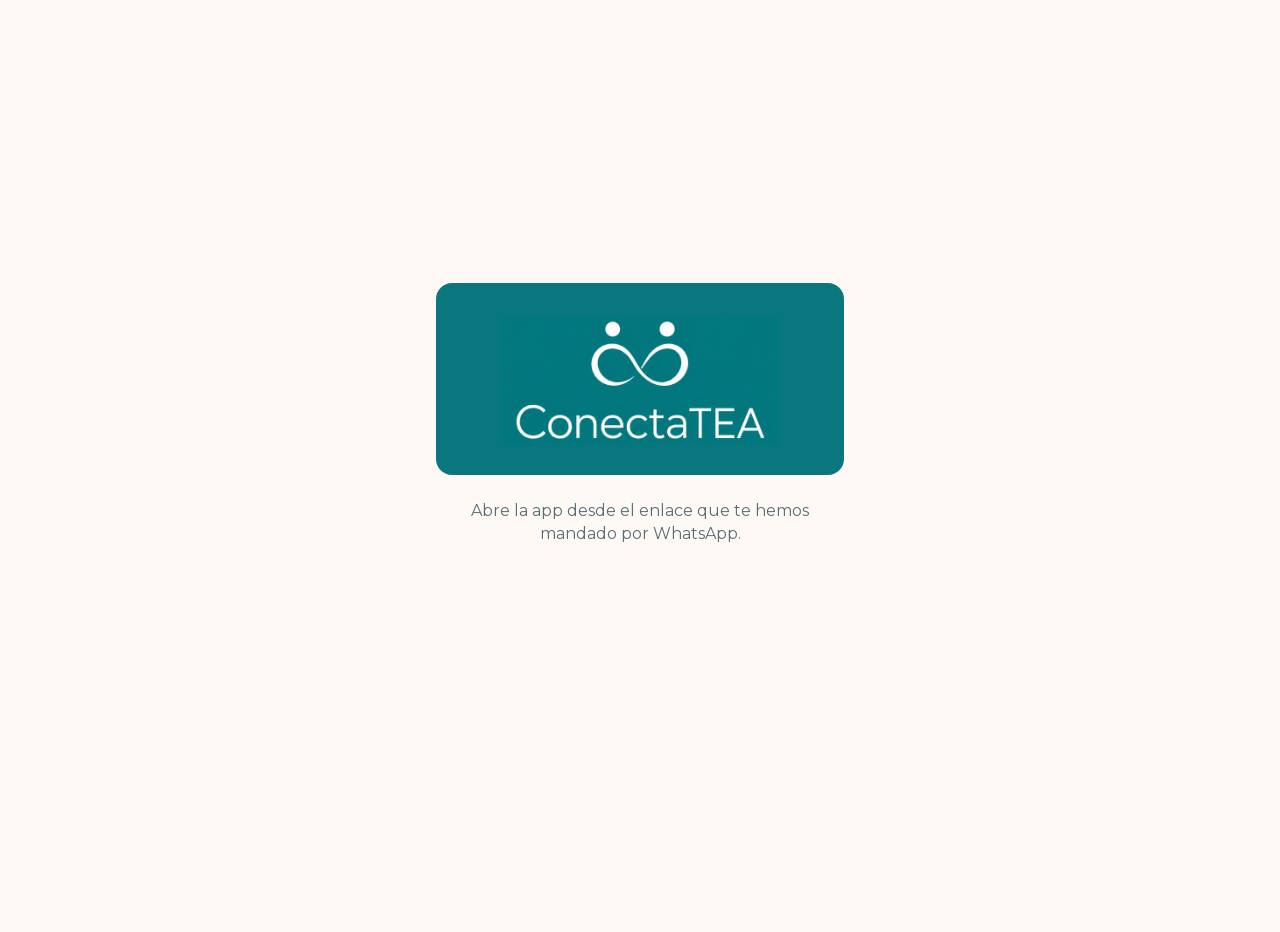
<file: index.html>
<!doctype html>
<html lang="es">
<head>
<meta charset="utf-8">
<meta name="viewport" content="width=device-width, initial-scale=1, viewport-fit=cover">
<title>ConectaTEA</title>
<meta http-equiv="Content-Security-Policy" content="default-src 'self'; script-src 'self' 'unsafe-inline'; style-src 'self' 'unsafe-inline'; font-src 'self'; img-src 'self' data: blob:; connect-src https://script.google.com https://script.googleusercontent.com; worker-src 'self'; manifest-src 'self'; frame-src 'none'; object-src 'none'; base-uri 'none'; form-action 'none'">
<meta name="robots" content="noindex, nofollow">
<meta name="referrer" content="no-referrer">
<meta name="theme-color" content="#0A777E">
<meta name="apple-mobile-web-app-capable" content="yes">
<meta name="mobile-web-app-capable" content="yes">
<meta name="apple-mobile-web-app-title" content="ConectaTEA">
<meta name="apple-mobile-web-app-status-bar-style" content="default">
<link rel="apple-touch-icon" href="logo-180.png">
<link rel="icon" href="logo-192.png">
<script>
  // El manifiesto solo para Android: en iPhone hace que el icono abra sin el enlace personal.
  // Sin él, el iPhone guarda la dirección exacta (con el enlace de la madre) al añadir a inicio.
  (function(){
    var ios = /iphone|ipad|ipod/i.test(navigator.userAgent) || (navigator.platform === 'MacIntel' && navigator.maxTouchPoints > 1);
    if (!ios){ var l = document.createElement('link'); l.rel = 'manifest'; l.href = 'manifest.webmanifest'; document.head.appendChild(l); }
  })();
</script>
<link rel="stylesheet" href="fuentes/montserrat.css">
<style>
:root{
  --fondo:#FFF9F6; --superficie:#FFFFFF; --borde:#D5E7E7;
  --texto:#14313A; --apoyo:#47626A; --tenue:#586E75;
  --marca:#0A777E; --petroleo:#0A777E; --verde:#0A777E; --menta:#D6F3F1; --menta-suave:#E7F3F2; --coral:#F28C6B; --coral-suave:#FDEAE2;
  --turq-pastel:#D3EAE8; --turq-pastel-txt:#285C5E; --teja-pastel:#FCE1D6; --teja-txt:#8A452F;
  --font:"Montserrat",system-ui,-apple-system,"Segoe UI",sans-serif; color-scheme:light;
}
@media (prefers-color-scheme: dark){:root{
  --fondo:#0B1718; --superficie:#122426; --borde:#21403F;
  --texto:#E6F2F2; --apoyo:#AFC6C6; --tenue:#8DA7A8;
  --marca:#0A777E; --petroleo:#0A6A70; --verde:#5CC8C4; --menta:#D6F3F1; --menta-suave:#123334; --coral:#F5A083; --coral-suave:#3A2620;
  --turq-pastel:#16393A; --turq-pastel-txt:#9FDCD7; --teja-pastel:#3D2A23; --teja-txt:#F5B9A3; color-scheme:dark}}
*{box-sizing:border-box}
html,body{margin:0;min-height:100%}
body{background:var(--fondo);color:var(--texto);font-family:var(--font);font-size:15px;line-height:1.45}
.app{max-width:440px;margin:0 auto;padding:env(safe-area-inset-top,0px) 16px 104px}
h1,h2,h3,h4{margin:0}
button,input,textarea{font-family:inherit;font-size:16px}
button{cursor:pointer}
:focus-visible{outline:3px solid var(--verde);outline-offset:2px}
[hidden]{display:none!important}

.login{min-height:92vh;display:flex;flex-direction:column;justify-content:center;gap:24px;padding-block:24px}
.hero{background:var(--marca);color:#fff;border-radius:16px;padding:34px 24px 30px;text-align:center}
.hero img{display:block;width:78%;max-width:300px;height:auto;margin:0 auto}
.hero h1{position:relative;font-size:34px;font-weight:800;line-height:1.05;letter-spacing:-.5px}
.hero h1 span{display:block;color:var(--menta)}
.hero h1 em{font-style:normal;color:var(--coral)}
.hero p{margin:18px auto 0;color:rgba(255,255,255,.9);font-size:16px;font-weight:500;max-width:260px}
.codigo{width:100%;text-align:center;font-size:28px;font-weight:700;letter-spacing:12px;padding:14px;border:1.5px solid var(--borde);border-radius:12px;background:var(--superficie);color:var(--texto)}
.error{color:#B4532F;font-weight:600;font-size:14px;text-align:center;margin:0}
.pie{font-size:13px;color:var(--tenue);text-align:center;margin:0}

.btn{display:flex;align-items:center;justify-content:center;gap:10px;width:100%;min-height:54px;border:0;border-radius:12px;font-weight:700;font-size:16px}
.btn-prim{background:var(--petroleo);color:#fff}
.btn-sec{background:transparent;color:var(--verde);border:1.5px solid var(--verde)}
.btn[disabled]{opacity:.6}

.cab{display:flex;align-items:center;justify-content:space-between;gap:12px;padding-block:18px 8px}
.cab small{display:block;color:var(--tenue);font-weight:600;font-size:13px}
.cab h2{font-size:22px;font-weight:700;letter-spacing:-.2px}
.avatar{width:42px;height:42px;border-radius:50%;background:var(--marca);color:#fff;display:grid;place-items:center;font-weight:800;flex:none}
.pila{display:flex;flex-direction:column;gap:12px}
.tarjeta{background:var(--superficie);border:1px solid var(--borde);border-radius:14px;padding:16px;box-shadow:0 1px 2px rgba(10,119,126,.06)}
.etq{font-size:11px;font-weight:700;letter-spacing:1px;text-transform:uppercase;color:var(--verde)}
.semana{margin:8px 0 14px}
.semana span{display:inline-block;background:var(--marca);color:#fff;font-weight:700;font-size:15px;padding:8px 14px;border-radius:999px}
.nota-laura{background:var(--menta-suave);border-radius:12px;padding:12px 14px;margin-bottom:14px}
.etq-laura{color:var(--petroleo)}
@media (prefers-color-scheme: dark){.etq-laura{color:var(--menta)}}
.nota-laura p{margin:4px 0 0;font-size:14px;white-space:pre-line}
.tareas{margin:0;padding:0;list-style:none;display:flex;flex-direction:column;gap:10px}
.tareas li{position:relative;padding-left:22px;font-weight:500}
.tareas li::before{content:"";position:absolute;left:0;top:7px;width:10px;height:10px;border-radius:50%;background:var(--coral)}
.vacio{color:var(--tenue);font-size:14px;margin:0}
.seccion-tit{font-size:13px;font-weight:700;color:var(--apoyo);text-transform:uppercase;letter-spacing:.8px;margin:22px 0 8px}
.fila{display:flex;align-items:center;gap:12px}
.fila .txt{flex:1;min-width:0}
.fila h4{font-size:15px;font-weight:700;overflow-wrap:anywhere}
.fila p{margin:2px 0 0;font-size:13px;color:var(--tenue)}
.ico{width:44px;height:44px;border-radius:12px;display:grid;place-items:center;font-weight:800;font-size:11px;flex:none;background:var(--menta-suave);color:var(--verde);text-align:center;line-height:1.1}
.ico.c{background:var(--coral-suave);color:#B4532F}
.mini{font-size:13px;font-weight:700;color:var(--verde);background:none;border:1.5px solid var(--borde);border-radius:999px;padding:7px 14px}
.enlace{background:none;border:0;padding:0;margin-top:10px;font-size:13px;font-weight:700;color:var(--verde);text-decoration:underline}
.nuevo{display:inline-block;margin-left:6px;font-size:10px;font-weight:800;letter-spacing:.6px;text-transform:uppercase;background:var(--coral);color:#0F172A;padding:2px 6px;border-radius:3px;vertical-align:middle}
.linea{margin:10px 0 0;font-size:14px;color:var(--apoyo);border-top:1px solid var(--borde);padding-top:10px}
.linea strong{color:var(--verde)}
.dos{display:flex;gap:8px;margin-top:12px}
.dos .mini{flex:1;padding:10px}
.pide{margin-top:12px;display:flex;flex-direction:column;gap:8px}
.seg{display:grid;grid-template-columns:repeat(3,1fr);gap:4px;background:var(--superficie);border:1px solid var(--borde);border-radius:999px;padding:4px;margin:4px 0 14px}
.seg button{border:0;background:transparent;color:var(--apoyo);font-weight:700;font-size:13px;padding:10px 4px;border-radius:999px}
.seg button[aria-selected="true"]{background:var(--marca);color:#fff}
.escuela{background:var(--menta-suave);border-color:var(--menta-suave)}
.tarea-escuela{display:inline-flex;align-items:center;gap:8px;margin-top:8px;text-decoration:none}
.tarea-escuela img{width:22px;height:22px;border-radius:5px}

.tipo{display:grid;grid-template-columns:1fr 1fr;gap:8px}
.tipo input{position:absolute;opacity:0}
.tipo label{display:flex;align-items:center;justify-content:center;min-height:50px;border:1.5px solid var(--borde);border-radius:12px;background:var(--superficie);font-weight:700;cursor:pointer;text-align:center;padding:8px}
.tipo input:checked+label{border-color:var(--verde);background:var(--menta-suave);color:var(--verde)}
.campo{display:flex;flex-direction:column;gap:6px}
.campo>label{font-weight:700}
.ayuda{font-size:13px;color:var(--tenue);margin-top:-4px}
textarea,input[type=date]{width:100%;border:1.5px solid var(--borde);border-radius:12px;background:var(--superficie);color:var(--texto);padding:12px;resize:vertical}
textarea{min-height:84px}
.dictado{font-size:13px;color:var(--apoyo);background:var(--menta-suave);padding:10px 14px;border-radius:12px}
.ok{text-align:center;padding:28px 16px}
.circ{width:64px;height:64px;border-radius:50%;background:var(--verde);color:#fff;display:grid;place-items:center;font-size:30px;font-weight:800;margin:0 auto 14px}
.ok p{color:var(--apoyo)}

.instalar{background:var(--coral-suave);border:0;position:relative}
.instalar h4{font-size:16px;font-weight:800;margin:0 28px 6px 0}
.instalar ol{margin:8px 0 0;padding-left:20px;display:flex;flex-direction:column;gap:8px;font-size:15px}
.instalar svg{width:20px;height:20px;vertical-align:-4px;stroke:var(--verde);fill:none;stroke-width:2}
.instalar .x{position:absolute;top:10px;right:10px;background:none;border:0;font-size:22px;line-height:1;color:var(--apoyo);padding:4px}
.rev .plazo{margin:8px 0 0;font-size:12px;font-weight:700;color:var(--tenue)}
.rev .plazo.urge{color:#B4532F}
.rev img{width:100%;border-radius:6px;margin-top:10px;background:var(--fondo)}
.cita{margin:10px 0 0;font-size:14px;font-style:italic;background:var(--coral-suave);padding:10px 12px;border-radius:4px}
.mini-lbl{display:block;margin:12px 0 6px;font-size:13px;font-weight:700;color:var(--apoyo)}
.rev .btn{margin-top:10px}
.wa{background:#25D366;color:#073B1D}
.visor{position:fixed;inset:0;padding-top:env(safe-area-inset-top,0px);background:var(--fondo);overflow:auto;z-index:10}
.visor .in{max-width:640px;margin:0 auto;padding:12px 16px 40px}
.visor .doc{background:var(--superficie);border:1.5px solid var(--borde);border-radius:6px;padding:18px;overflow-wrap:anywhere}
.visor .doc p{margin:0 0 10px}
.duda p{margin:0;white-space:pre-line}
.duda small{display:block;margin-top:6px;color:var(--tenue);font-size:13px}
.grupal-tit{font-weight:700;font-size:14px;margin:6px 0 0}
.anadir{margin:-4px 0 18px;display:flex;flex-direction:column;gap:8px}
.btn-anadir{align-self:flex-start;background:none;border:0;padding:6px 0;color:var(--verde);font-weight:700;font-size:14px;cursor:pointer}
.visor img{width:100%;border-radius:6px}
.cargando{padding:40px 0;text-align:center;color:var(--tenue)}

nav.tabs{position:fixed;left:0;right:0;bottom:0;background:var(--superficie);border-top:1.5px solid var(--borde);padding-bottom:env(safe-area-inset-bottom,0px)}
nav.tabs .in{max-width:440px;margin:0 auto;display:grid;grid-template-columns:repeat(3,1fr)}
nav.tabs button{background:none;border:0;padding:10px 4px 12px;font-size:12px;font-weight:700;color:var(--tenue);display:flex;flex-direction:column;align-items:center;gap:4px}
nav.tabs button b{display:block;width:26px;height:4px;border-radius:2px}
nav.tabs button[aria-current="page"]{color:var(--verde)}
nav.tabs button[aria-current="page"] b{background:var(--verde)}
nav.tabs svg{width:24px;height:24px;stroke:currentColor;fill:none;stroke-width:2}

/* ── Paleta final: turquesa del logo como principal + turquesa pastel y teja suave intercalados ── */
.semana span{background:var(--turq-pastel);color:var(--turq-pastel-txt)}
.avatar{background:var(--teja-pastel);color:var(--teja-txt)}
.nota-laura{background:var(--coral-suave)}
.ico{background:var(--turq-pastel);color:var(--turq-pastel-txt)}
.ico.c{background:var(--teja-pastel);color:var(--teja-txt)}
.mini{background:var(--turq-pastel);color:var(--turq-pastel-txt);border-color:transparent}
.btn-sec{background:var(--teja-pastel);color:var(--teja-txt);border:0}
.escuela{background:var(--turq-pastel);border-color:transparent}
.escuela .mini{background:var(--superficie)}
.tipo input:checked+label{background:var(--turq-pastel);color:var(--turq-pastel-txt);border-color:var(--marca)}
.dictado{background:var(--teja-pastel);color:var(--teja-txt)}
.seg button[aria-selected="true"]{background:var(--marca);color:#fff}
nav.tabs button[aria-current="page"]{color:var(--marca)}
nav.tabs button[aria-current="page"] b{background:var(--coral)}
.tareas li::before{background:var(--coral)}
.enlace{color:var(--teja-txt)}
.linea strong{color:var(--marca)}
.barra{background:var(--marca);padding:calc(env(safe-area-inset-top,0px) + 12px) max(16px,env(safe-area-inset-right,0px)) 12px max(16px,env(safe-area-inset-left,0px))}
.barra .in{max-width:440px;margin:0 auto;display:flex;justify-content:center;align-items:center}
.barra img{width:84px;height:auto;display:block}
body.con-barra .app{padding-top:0}

/* Marco: la app dentro de un rectángulo con esquinas redondeadas, como la opción 9 */
body.con-barra{background:#EAF0EF}
body.con-barra .barra,body.con-barra .app{width:calc(100% - 20px);max-width:440px;margin-left:auto;margin-right:auto;box-sizing:border-box}
body.con-barra .barra{margin-top:calc(env(safe-area-inset-top,0px) + 10px);padding:14px 16px;border-radius:24px 24px 0 0}
body.con-barra .app{background:var(--fondo);border-radius:0 0 24px 24px;border:1px solid rgba(10,119,126,.10);border-top:0;padding-bottom:18px;margin-bottom:96px;min-height:calc(100vh - 230px)}
@media (prefers-color-scheme: dark){body.con-barra{background:#071012}}
nav.tabs button b{width:64px!important;height:4px;border-radius:3px}
.esc-portada{display:flex;flex-direction:column;gap:14px;text-align:center;align-items:center;padding:22px 18px}
.esc-portada p{margin:0;color:var(--apoyo);line-height:1.5}
.esc-portada .pie{font-size:13px;color:var(--tenue)}
.esc-ico{width:64px;height:64px;border-radius:50%;background:var(--turq-pastel);color:var(--turq-pastel-txt);display:grid;place-items:center}
.esc-ico svg,.tarea-escuela svg{width:30px;height:30px;fill:none;stroke:currentColor;stroke-width:1.8;stroke-linejoin:round}
.tarea-escuela svg{width:18px;height:18px}
nav.tabs .in{grid-template-columns:repeat(4,1fr)!important}
nav.tabs button b{width:52px!important}
.sinred{position:sticky;top:0;z-index:20;background:var(--teja-pastel);color:var(--teja-txt);font-size:13px;font-weight:600;text-align:center;padding:calc(env(safe-area-inset-top,0px) + 8px) 16px 8px}
.pauta select{width:100%;border:1.5px solid var(--borde);border-radius:12px;background:var(--superficie);color:var(--texto);padding:10px;font:inherit;font-size:15px}
.pauta textarea{min-height:90px}
</style>
</head>
<body>
<header class="barra" id="barra" hidden><div class="in"><img src="logo-blanco.png" alt="ConectaTEA" width="84" height="38"></div></header>
<div class="sinred" id="sinred" hidden>Sin conexión: estás viendo lo último que se cargó.</div>
<div class="app">

  <!-- ENTRADA -->
  <section id="v-login" class="login" hidden>
    <div class="hero">
      <img src="logo-completo.png" alt="ConectaTEA" width="640" height="293">
      <p>Tu espacio. Todo lo que necesitas para ayudar a tu hijo.</p>
    </div>
    <form id="f-login" class="pila">
      <label class="pie" for="codigo" style="font-size:15px;color:var(--apoyo)">Escribe tu código de 4 números</label>
      <input id="codigo" class="codigo" inputmode="numeric" pattern="[0-9]*" maxlength="4" autocomplete="one-time-code">
      <p class="error" id="login-error" hidden></p>
      <button class="btn btn-prim" id="b-entrar">Entrar</button>
      <p class="pie">Solo te lo pediremos la primera vez en este móvil.</p>
    </form>
  </section>

  <section id="v-sinenlace" class="login" hidden>
    <div class="hero"><img src="logo-completo.png" alt="ConectaTEA" width="640" height="293"></div>
    <p class="pie" style="font-size:16px">Abre la app desde el enlace que te hemos mandado por WhatsApp.</p>
  </section>

  <div id="v-cargando" class="cargando">Cargando…</div>

  <!-- CONSENTIMIENTO (solo la primera vez) -->
  <section id="v-consentir" hidden>
    <div class="cab"><div><small>Antes de empezar</small><h2>Tus datos, protegidos</h2></div></div>
    <div class="pila">
      <div class="tarjeta">
        <p style="margin:0 0 10px">En tu espacio vas a guardar información sobre el diagnóstico, el desarrollo y el día a día de <b class="c-nino"></b>. La ley la protege de forma especial, por eso necesitamos tu permiso antes de empezar.</p>
        <p style="margin:0">Solo lo ve Laura, se usa únicamente para acompañaros en el programa y se borra al terminar. Puedes pedir que se borre cuando quieras.</p>
        <button class="enlace" type="button" id="b-legal">Leer el texto completo</button>
      </div>
      <form id="f-consentir" class="pila">
        <label class="tarjeta fila" style="cursor:pointer;align-items:flex-start"><input type="checkbox" id="c-salud" style="width:22px;height:22px;flex:none;margin-top:2px;accent-color:var(--marca)">
          <span><b>Acepto</b> que ConectaTEA trate la información sobre el diagnóstico, el desarrollo y el día a día de <span class="c-nino"></span> (lo que la ley llama «datos de salud») para el acompañamiento y el uso de esta app.</span></label>
        <label class="tarjeta fila" style="cursor:pointer;align-items:flex-start"><input type="checkbox" id="c-grab-ind" style="width:22px;height:22px;flex:none;margin-top:2px;accent-color:var(--marca)">
          <span>Autorizo que se graben mis <b>sesiones individuales</b> para poder volver a verlas. <span style="color:var(--tenue)">(Voluntario)</span></span></label>
        <div class="nota-laura" style="margin:0"><div class="etq etq-laura">Sesiones grupales</div>
          <p>Las sesiones grupales <b>se graban siempre</b> y se suben a la Escuela, que solo ven las familias del programa, para que podáis verlas cuando os venga bien. Si prefieres no salir, entra con la cámara apagada: puedes participar igual por el chat.</p></div>
        <p class="error" id="cons-error" hidden></p>
        <button class="btn btn-prim" id="b-aceptar" disabled>Aceptar y entrar</button>
        <p class="pie">Puedes retirar tu permiso cuando quieras escribiendo a laura@familiasconectatea.com.</p>
      </form>
    </div>
  </section>


  <!-- ESCUELA -->
  <section id="v-escuela" hidden>
    <div class="cab"><div><small>Tu formación</small><h2>Escuela ConectaTEA</h2></div></div>
    <div class="pila">
      <div class="tarjeta esc-portada">
        <div class="esc-ico"><svg viewBox="0 0 24 24"><path d="M3 5.5C3 4.7 3.7 4 4.5 4H10c1.1 0 2 .9 2 2v13c0-.8-.7-1.5-1.5-1.5h-6c-.8 0-1.5-.7-1.5-1.5z"/><path d="M21 5.5c0-.8-.7-1.5-1.5-1.5H14c-1.1 0-2 .9-2 2v13c0-.8.7-1.5 1.5-1.5h6c.8 0 1.5-.7 1.5-1.5z"/></svg></div>
        <p>Aquí están los vídeos de cada etapa del programa y las sesiones grupales grabadas. Míralos a tu ritmo, cuando tengas un rato.</p>
        <a class="btn btn-prim" id="a-escuela" target="_blank" rel="noopener" style="text-decoration:none">Entrar en la Escuela</a>
        <p class="pie">Se abre en Skool, con tu usuario de siempre.</p>
      </div>
      <div id="esc-semana" hidden>
        <div class="seccion-tit">Esta semana te toca ver</div>
        <div class="pila" id="esc-lista"></div>
      </div>
    </div>
  </section>

  <!-- PANTALLA DE LAURA -->
  <section id="v-laura" hidden>
    <div class="cab"><div><small>Tu pantalla</small><h2>Hola, Laura</h2></div><div class="avatar">L</div></div>
    <div id="pautas-bloque" hidden>
      <div class="seccion-tit" style="margin-top:4px">Pautas de esta semana · <span id="n-pautas">0</span></div>
      <div class="pila" id="pautas"></div>
      <div class="tarjeta" id="aviso-wa" hidden>
        <div class="etq">Ya están todas publicadas</div>
        <p style="margin:8px 0">Avisa a las madres en «Comunicados oficiales» del grupo de Telegram. Saldrá este mensaje:</p>
        <p class="cita" id="aviso-txt" style="white-space:pre-line;font-style:normal">¡Hola, familias! 💛

Ya tenéis en vuestro espacio ConectaTEA lo que os toca esta semana.

Entrad cuando tengáis un rato.</p>
        <p class="error" id="aviso-err" hidden></p>
        <button class="btn btn-prim" type="button" id="b-avisar">Avisar en el grupo de Telegram</button>
      </div>
    </div>
    <div id="dudas-bloque" hidden>
      <div class="seccion-tit">Dudas para la grupal · <span id="n-dudas">0</span></div>
      <div class="pila" id="dudas-laura"></div>
    </div>
    <div class="seccion-tit">Apoyos por revisar · <span id="n-pend">0</span></div>
    <div class="pila" id="pendientes"></div>
    <div class="tarjeta ok" id="todo-hecho" hidden>
      <div class="circ">✓</div><h3>Todo revisado</h3>
      <p>No tienes nada pendiente. Te avisaremos por Telegram cuando llegue algo nuevo.</p>
    </div>
    <button class="btn btn-sec" type="button" id="b-recargar" style="margin-top:16px">Actualizar</button>
  </section>

  <!-- MI SEMANA -->
  <section id="v-inicio" hidden>
    <div class="cab"><div><small id="hola"></small><h2 id="nino-edad"></h2></div></div>
    <div class="tarjeta instalar" id="instalar" hidden style="margin-bottom:12px">
      <button class="x" type="button" id="instalar-x" aria-label="Cerrar">×</button>
      <h4>Ten la app a mano en tu móvil</h4>
      <div id="inst-ios">
        <ol>
          <li>Toca los <b>tres puntitos •••</b> de abajo a la derecha. Si no los ves, toca el botón de compartir <svg viewBox="0 0 24 24"><path d="M12 3v12M7 8l5-5 5 5"/><path d="M5 12v8h14v-8"/></svg>.</li>
          <li>Toca <b>«Compartir»</b> y después <b>«Añadir a pantalla de inicio»</b> (está un poco más abajo).</li>
          <li>Toca <b>«Añadir»</b>. Ya tienes ConectaTEA junto a tus apps: entra siempre desde ahí.</li>
        </ol>
      </div>
      <div id="inst-android" hidden>
        <p style="margin:0 0 10px">Ponla en tu pantalla de inicio y entra con un toque, como cualquier app.</p>
        <button class="btn btn-prim" type="button" id="b-instalar">Añadir a mi móvil</button>
      </div>
      <div id="inst-android-manual" hidden>
        <ol>
          <li>Toca los tres puntitos <b>⋮</b> de arriba a la derecha.</li>
          <li>Toca <b>«Añadir a pantalla de inicio»</b> o <b>«Instalar aplicación»</b>.</li>
          <li>Si no ves esa opción, toca <b>⋮</b> → <b>«Abrir en Chrome»</b> y repite.</li>
        </ol>
      </div>
    </div>
    <div class="pila">
      <div class="tarjeta" id="semana"></div>
      <button class="tarjeta fila" type="button" id="b-dudas" style="text-align:left;width:100%;color:inherit">
        <div class="ico c">?</div><div class="txt"><h4>Mis dudas</h4><p>Apunta lo que quieras preguntarle a Laura</p></div><span>›</span>
      </button>
      <div class="seccion-tit">Próximas citas</div>
      <div class="pila" id="citas"></div>
      <button class="enlace" type="button" id="b-privacidad" style="align-self:center;margin-top:18px;color:var(--tenue)">Privacidad</button>
    </div>
  </section>

  <!-- REGISTRO -->
  <section id="v-registro" hidden>
    <div class="cab"><div><h2>Registro de hoy</h2></div></div>
    <form id="f-reg" class="pila">
      <div class="campo"><label for="r-fecha">Fecha</label><input type="date" id="r-fecha"></div>
      <div class="campo"><label>¿Qué quieres contar?</label>
        <div class="tipo">
          <input type="radio" name="tipo" id="t-dificil" value="dificil" checked><label for="t-dificil">Un momento difícil</label>
          <input type="radio" name="tipo" id="t-avance" value="avance"><label for="t-avance">Un avance</label>
        </div>
      </div>
      <div class="dictado">Si no te apetece escribir, toca el micrófono del teclado y cuéntalo hablando.</div>
      <div id="q-avance" class="pila" hidden>
        <div class="campo"><label for="r-avance">Cuéntanos el avance</label>
          <div class="ayuda">Qué ha hecho y en qué momento. Aunque te parezca pequeño, cuéntalo.</div>
          <textarea id="r-avance" style="min-height:140px"></textarea></div>
      </div>
      <div id="q-dificil" class="pila">
        <div class="campo"><label for="r-antes">¿Qué estaba pasando justo antes?</label>
          <div class="ayuda">Dónde estabais, qué estaba haciendo, qué le habías pedido.</div>
          <textarea id="r-antes"></textarea></div>
        <div class="campo"><label for="r-reaccion">¿Cómo reaccionó?</label><textarea id="r-reaccion"></textarea></div>
        <div class="campo"><label for="r-tu">¿Qué hiciste tú?</label><textarea id="r-tu"></textarea></div>
        <div class="campo"><label for="r-fin">¿Cómo acabó?</label><textarea id="r-fin"></textarea></div>
      </div>
      <p class="error" id="reg-error" hidden></p>
      <button class="btn btn-prim" id="b-guardar">Guardar en mi registro</button>
      <p class="pie">Se añade a tu REGISTRO DIARIO, que Laura lee cada semana.</p>
      <button class="tarjeta fila" type="button" id="b-ver-registro" style="text-align:left;width:100%;color:inherit;margin-top:8px">
        <div class="ico">DOC</div><div class="txt"><h4>Ver todo lo que he escrito</h4><p>Tu registro completo. Si se te olvidó algo, puedes añadirlo.</p></div><span>›</span>
      </button>
    </form>
    <div id="reg-ok" class="tarjeta ok" hidden>
      <div class="circ">✓</div><h3>Guardado</h3>
      <p id="reg-ok-txt">Ya está en tu registro. Lo verá Laura antes de la próxima sesión.</p>
      <button class="btn btn-sec" data-ir="inicio">Volver a Mi semana</button>
    </div>
  </section>

  <!-- MATERIALES -->
  <section id="v-materiales" hidden>
    <div class="cab"><div><h2>Mis materiales</h2></div></div>
    <div class="seg" role="tablist">
      <button role="tab" data-seg="apoyos" aria-selected="true">Apoyos</button>
      <button role="tab" data-seg="informes" aria-selected="false">Informes</button>
      <button role="tab" data-seg="sesiones" aria-selected="false">Sesiones</button>
    </div>
    <div class="pila" data-panel="apoyos">
      <div class="seccion-tit" style="margin-top:0">Lo que te ha preparado Laura</div>
      <div class="pila" id="apoyos-laura"></div>
      <div class="seccion-tit">Los que has hecho tú</div>
      <label class="btn btn-sec" for="f-subir" id="l-subir">+ Subir un apoyo mío</label>
      <input type="file" id="f-subir" accept="image/*,application/pdf" hidden>
      <div class="pila" id="apoyos-suyos"></div>
    </div>
    <div class="pila" data-panel="sesiones" hidden><div class="pila" id="sesiones"></div>
      <p class="pie" style="text-align:left">Las grupales están en la pestaña Escuela.</p></div>
    <div class="pila" data-panel="informes" hidden id="informes"></div>
  </section>
</div>

<div class="visor" id="visor" hidden><div class="in">
  <button class="mini" id="b-cerrar" style="margin:6px 0 12px">‹ Volver</button>
  <h3 id="visor-tit" style="margin-bottom:12px"></h3>
  <div id="visor-cont"></div>
</div></div>

<nav class="tabs" id="tabs" hidden><div class="in">
  <button data-ir="inicio" aria-current="page"><svg viewBox="0 0 24 24"><path d="M3 11l9-7 9 7v9a1 1 0 0 1-1 1h-5v-6h-6v6H4a1 1 0 0 1-1-1z"/></svg>Mi semana<b></b></button>
  <button data-ir="registro"><svg viewBox="0 0 24 24"><path d="M4 20h4L19 9l-4-4L4 16z"/><path d="M13 7l4 4"/></svg>Registro<b></b></button>
  <button data-ir="materiales"><svg viewBox="0 0 24 24"><path d="M3 6h7l2 2h9v11a1 1 0 0 1-1 1H4a1 1 0 0 1-1-1z"/></svg>Materiales<b></b></button>
  <button data-ir="escuela"><svg viewBox="0 0 24 24"><path d="M3 5.5C3 4.7 3.7 4 4.5 4H10c1.1 0 2 .9 2 2v13c0-.8-.7-1.5-1.5-1.5h-6c-.8 0-1.5-.7-1.5-1.5z"/><path d="M21 5.5c0-.8-.7-1.5-1.5-1.5H14c-1.1 0-2 .9-2 2v13c0-.8.7-1.5 1.5-1.5h6c.8 0 1.5-.7 1.5-1.5z"/></svg>Escuela<b></b></button>
</div></nav>

<script>
const API = 'https://script.google.com/macros/s/AKfycbxgjPOSA7_SrD5orRMiR9kKFPjZATme8ic68UuaJM4d3EY39WGGQCBOqB9ZjkDcayoXmg/exec';
const PARAMS = new URLSearchParams(location.search);
// Se recuerda el enlace personal (y si es la pantalla de Laura o la de una madre) para que,
// al abrir desde el icono de la pantalla de inicio, entre directamente.
function guardado(k, v){ try{ if (v !== undefined) localStorage.setItem(k, v); return localStorage.getItem(k) || ''; }catch(e){ return v || ''; } }
const pF = (PARAMS.get('f') || '').replace(/[^\w-]/g, ''), pL = (PARAMS.get('laura') || '').replace(/[^\w-]/g, '');
if (pL){ guardado('ctea_laura_clave', pL); guardado('ctea_modo', 'laura'); }
if (pF){ guardado('ctea_token', pF); guardado('ctea_modo', 'madre'); }
const MODO = pL ? 'laura' : pF ? 'madre' : guardado('ctea_modo');
const LAURA = MODO === 'laura' ? (pL || guardado('ctea_laura_clave')) : '';
const TOKEN = MODO === 'madre' ? (pF || guardado('ctea_token')) : '';
const CLAVE = LAURA ? 'ctea_laura' : 'ctea_' + TOKEN;
let LLAVE = null, DATOS = null;
const $ = (id) => document.getElementById(id);

function guardarLlave(v){ try{ v ? localStorage.setItem(CLAVE, v) : localStorage.removeItem(CLAVE); }catch(e){} }
function leerLlave(){ try{ return localStorage.getItem(CLAVE); }catch(e){ return null; } }

// Las lecturas se reintentan solas si Google tarda o falla un momento (las escrituras no, para no duplicar).
const LECTURAS = ['cargar','verRegistro','abrir','entrar','entrarLaura','pendientes','borradores','dudasLaura'];
const espera = (ms) => new Promise(r => setTimeout(r, ms));
async function srv(fn, ...args){
  const intentos = LECTURAS.includes(fn) ? 3 : 1;
  for (let i = 0; i < intentos; i++){
    if (i) await espera(900 * i);
    let res, d;
    try {
      res = await fetch(API, { method: 'POST', headers: { 'Content-Type': 'text/plain;charset=utf-8' }, body: JSON.stringify({ fn, args }) });
      d = await res.json();
    } catch(e){
      if (i < intentos - 1 && navigator.onLine) continue;
      // Solo es «sin conexión» si el móvil de verdad no tiene red; si no, es que Google ha tardado.
      throw new Error(navigator.onLine ? 'LENTO' : 'SIN_RED');
    }
    if (d.error) throw new Error(d.error);
    return d.r;
  }
}
const sinRed = (e) => String(e && e.message || e).indexOf('SIN_RED') >= 0 || !navigator.onLine;
function local(k, v){ try{ if (v === undefined) return JSON.parse(localStorage.getItem(k) || 'null'); localStorage.setItem(k, JSON.stringify(v)); }catch(e){ return null; } }
function avisoRed(on){ $('sinred').hidden = !on; }
window.addEventListener('online', () => { avisoRed(false); enviarPendientes(); });
window.addEventListener('offline', () => avisoRed(true));

// Lo escrito sin conexión espera aquí y se envía al volver la cobertura.
const COLA = () => 'ctea_cola_' + TOKEN;
function encolar(fn, args){ const c = local(COLA()) || []; c.push({ fn, args }); local(COLA(), c); }
let enviando = false;
async function enviarPendientes(){
  if (enviando || !TOKEN || !LLAVE) return;
  const c = local(COLA()) || []; if (!c.length) return;
  enviando = true;
  while (c.length){
    try { await srv(c[0].fn, TOKEN, LLAVE, ...c[0].args); c.shift(); local(COLA(), c); }
    catch(e){ if (String(e && e.message).indexOf('CERRADO') >= 0){ c.shift(); local(COLA(), c); continue; } break; }
  }
  enviando = false;
}
function sinAcceso(e){
  if (String(e && e.message || e).indexOf('SIN_ACCESO') >= 0){ guardarLlave(null); mostrar('login'); return true; }
  return false;
}
function el(tag, attrs, ...hijos){
  const n = document.createElement(tag);
  Object.entries(attrs || {}).forEach(([k, v]) => k === 'class' ? n.className = v : k.startsWith('on') ? n[k] = v : n.setAttribute(k, v));
  hijos.flat().forEach(h => h != null && n.append(h.nodeType ? h : document.createTextNode(h)));
  return n;
}
const hoyISO = () => { const h = new Date(); return new Date(h.getTime() - h.getTimezoneOffset() * 6e4).toISOString().slice(0, 10); };
const fecha = (ms) =>new Date(ms).toLocaleDateString('es-ES', { day: 'numeric', month: 'long' });

function mostrar(v){
  ['login','sinenlace','consentir','inicio','registro','materiales','escuela','laura'].forEach(n => $('v-' + n).hidden = n !== v);
  $('v-cargando').hidden = true;
  $('tabs').hidden = !['inicio','registro','materiales','escuela'].includes(v);
  const barra = ['consentir','inicio','registro','materiales','escuela','laura'].includes(v);
  $('barra').hidden = !barra; document.body.classList.toggle('con-barra', barra);
  document.querySelectorAll('#tabs button').forEach(b => b.dataset.ir === v ? b.setAttribute('aria-current','page') : b.removeAttribute('aria-current'));
  if (v === 'registro'){ $('f-reg').hidden = false; $('reg-ok').hidden = true; }
  window.scrollTo(0, 0);
}

// ── Entrada ──
$('f-login').onsubmit = async (e) => {
  e.preventDefault();
  const b = $('b-entrar'); b.disabled = true; $('login-error').hidden = true;
  try {
    const r = LAURA ? await srv('entrarLaura', LAURA, $('codigo').value) : await srv('entrar', TOKEN, $('codigo').value);
    if (!r.ok){ $('login-error').textContent = r.msg; $('login-error').hidden = false; }
    else { LLAVE = r.llave; guardarLlave(LLAVE); await (LAURA ? cargarLaura() : cargar()); }
  } catch(err){ $('login-error').textContent = sinRed(err) ? 'Para entrar la primera vez necesitas conexión.' : 'No se ha podido entrar. Prueba otra vez.'; $('login-error').hidden = false; }
  b.disabled = false;
};

async function cargar(){
  const copia = local('ctea_datos_' + TOKEN);
  // Si ya hay datos guardados, se enseñan al momento y se actualizan por detrás.
  const yaVisible = !!copia;
  if (copia){ DATOS = copia; pintar(); pintarInstalar(); mostrar('inicio'); }
  else { $('v-cargando').textContent = 'Cargando…'; $('v-cargando').hidden = false; }
  try {
    const r = await srv('cargar', TOKEN, LLAVE);
    if (r.consentir){ document.querySelectorAll('.c-nino').forEach(n => n.textContent = r.nino); mostrar('consentir'); return; }
    DATOS = r; local('ctea_datos_' + TOKEN, DATOS); avisoRed(false); enviarPendientes();
  }
  catch(e){
    if (sinAcceso(e)) return;
    if (copia){ avisoRed(sinRed(e)); return; }
    $('v-cargando').textContent = sinRed(e) ? 'Sin conexión. Abre la app cuando tengas cobertura.' : 'Está tardando más de la cuenta. Cierra la app y vuelve a abrirla.';
    return;
  }
  pintar(); pintarInstalar();
  if (!yaVisible) mostrar('inicio');
}

// ── Pintar ──
function pintar(){
  const d = DATOS;
  $('hola').textContent = 'Hola, ' + d.madre;
  $('nino-edad').textContent = d.nino + (d.edad ? ', ' + d.edad : '');
  document.querySelectorAll('.nino').forEach(n => n.textContent = d.nino);
  $('a-escuela').href = d.escuela;

  const s = $('semana'); s.replaceChildren(el('div', {class:'etq'}, 'Lo que te toca esta semana'));
  if (d.semana){
    s.append(el('div', {class:'semana'}, el('span', {}, d.semana.rango)));
    if (d.semana.nota) s.append(el('div', {class:'nota-laura'}, el('div', {class:'etq etq-laura'}, d.semana.etiqueta || 'Laura ha leído tu registro'), el('p', {}, d.semana.nota)));
    if (d.semana.tareas.length) s.append(el('ul', {class:'tareas'}, d.semana.tareas.map(tarea)));
  } else s.append(el('p', {class:'vacio', style:'margin-top:8px'}, 'Después de tu próxima sesión, Laura te dejará aquí lo que toca trabajar esta semana.'));

  $('citas').replaceChildren(...d.citas.map((c, i) => el('div', {class:'tarjeta fila'},
    el('div', {class: 'ico' + (i % 2 ? ' c' : '')}, c.sem, el('br'), c.dia),
    el('div', {class:'txt'}, el('h4', {}, c.que), el('p', {}, c.txt)),
    c.enlace ? el('a', {class:'mini', href:c.enlace, target:'_blank', rel:'noopener', style:'text-decoration:none'}, 'Enlace') : null)));

  const conEscuela = d.semana ? d.semana.tareas.filter(t => /skool\.com|escuela/i.test(t)) : [];
  $('esc-semana').hidden = !conEscuela.length;
  $('esc-lista').replaceChildren(...conEscuela.map(t => el('div', {class:'tarjeta'}, el('ul', {class:'tareas'}, tarea(t)))));
  const m = d.materiales;
  $('apoyos-laura').replaceChildren(...(m.laura.length ? m.laura.map(apoyoLaura) : [el('p', {class:'vacio'}, 'Todavía no hay apoyos.')]));
  $('apoyos-suyos').replaceChildren(...m.suyos.map(a => el('div', {class:'tarjeta'},
    archivoFila(a, 'FOTO'),
    el('p', {class:'linea'}, ...(a.respuesta ? [el('strong', {}, 'Laura: '), a.respuesta] : [a.pendiente === false ? 'Lo has hecho tú.' : 'Lo has subido tú. Laura lo revisará y te dirá algo.'])))));
  $('sesiones').replaceChildren(...(m.sesiones.length ? m.sesiones.map(g => el('div', {class:'tarjeta'},
    el('div', {class:'fila'}, el('div', {class:'ico'}, 'SES'), el('div', {class:'txt'}, el('h4', {}, g.titulo), el('p', {}, g.fecha || ''))),
    el('div', {class:'dos'},
      g.video ? el('button', {class:'mini', onclick: () => abrir(g.video, g.titulo, 'VÍDEO')}, 'Ver vídeo') : null,
      g.resumen ? el('button', {class:'mini', onclick: () => abrir(g.resumen, g.titulo, 'DOC')}, 'Leer resumen') : null))) : [el('p', {class:'vacio'}, 'Todavía no hay sesiones.')]));
  $('informes').replaceChildren(...(m.informes.length ? m.informes.map(a => el('div', {class:'tarjeta'}, archivoFila(a, 'DOC'))) : [el('p', {class:'vacio'}, 'Todavía no hay informes.')]));
}

// Si una tarea lleva un enlace de Skool o menciona la Escuela, lleva su botón directo.
function libroIco(){ const d = document.createElement('span'); d.innerHTML = '<svg viewBox="0 0 24 24"><path d="M3 5.5C3 4.7 3.7 4 4.5 4H10c1.1 0 2 .9 2 2v13c0-.8-.7-1.5-1.5-1.5h-6c-.8 0-1.5-.7-1.5-1.5z"/><path d="M21 5.5c0-.8-.7-1.5-1.5-1.5H14c-1.1 0-2 .9-2 2v13c0-.8.7-1.5 1.5-1.5h6c.8 0 1.5-.7 1.5-1.5z"/></svg>'; return d.firstChild; }
function tarea(t){
  const m = t.match(/https?:\/\/(www\.)?skool\.com\/\S+/i);
  const texto = m ? t.replace(m[0], '').replace(/\s+([.,:;])/g, '$1').trim() : t;
  const url = m ? m[0] : (/escuela/i.test(t) ? DATOS.escuela : null);
  return el('li', {}, texto, url ? el('br') : null,
    url ? el('a', {class:'mini tarea-escuela', href:url, target:'_blank', rel:'noopener'}, libroIco(), 'Ir a la Escuela') : null);
}

function archivoFila(a, ico){
  return el('button', {class:'fila', type:'button', style:'width:100%;background:none;border:0;padding:0;text-align:left;color:inherit', onclick: () => abrir(a.id, a.nombre, a.tipo)},
    el('div', {class:'ico c'}, a.tipo || ico),
    el('div', {class:'txt'}, el('h4', {}, a.nombre, a.nuevo ? el('span', {class:'nuevo'}, 'Nuevo') : null), el('p', {}, fecha(a.fecha))),
    el('span', {}, '›'));
}

function apoyoLaura(a){
  const caja = el('div', {class:'pide', hidden:''});
  const ta = el('textarea', {'aria-label':'Qué quieres cambiar', placeholder:'¿Qué cambiarías?'});
  const env = el('button', {class:'btn btn-prim', type:'button'}, 'Enviar a Laura');
  env.onclick = async () => {
    if (!ta.value.trim()) return;
    env.disabled = true;
    const hecho = (t) => caja.replaceChildren(el('p', {style:'margin:0;font-weight:700;color:var(--verde)'}, t));
    try { await srv('pedirCambio', TOKEN, LLAVE, a.id, ta.value); hecho('Enviado. Laura lo verá y te dirá algo.'); }
    catch(e){
      if (sinAcceso(e)) return;
      if (sinRed(e)){ encolar('pedirCambio', [a.id, ta.value]); hecho('Guardado en tu móvil. Se enviará a Laura cuando tengas conexión.'); }
      else { env.disabled = false; alert('No se ha podido enviar. Prueba otra vez.'); }
    }
  };
  caja.append(ta, env);
  const estado = a.cambio ? el('p', {class:'linea'}, ...(a.cambio.respuesta ? [el('strong', {}, 'Laura: '), a.cambio.respuesta] : ['Has pedido un cambio. Laura lo revisará y te dirá algo.'])) : null;
  return el('div', {class:'tarjeta'}, archivoFila(a, 'PICTO'), estado,
    el('button', {class:'enlace', type:'button', onclick: () => caja.hidden = !caja.hidden}, 'Pedir un cambio'), caja);
}

// ── Visor ──
async function abrir(id, titulo, tipo){
  // Vídeos y PDF: se abre la ventana en el mismo toque (si no, el iPhone la bloquea) y luego se le pone la dirección.
  const externo = tipo === 'VÍDEO' || tipo === 'PDF' || tipo === 'DIAPOS';
  const w = externo ? window.open('', '_blank') : null;
  if (externo){
    try { const r = await srv('abrir', TOKEN, LLAVE, id); if (w) w.location = r.url; else location.href = r.url; }
    catch(e){ if (w) w.close(); if (!sinAcceso(e)) alert(sinRed(e) ? 'Sin conexión. Ábrelo cuando tengas cobertura.' : 'No se ha podido abrir. Prueba otra vez.'); }
    return;
  }
  $('visor-tit').textContent = titulo; $('visor-cont').replaceChildren(el('div', {class:'cargando'}, 'Abriendo…'));
  $('visor').hidden = false;
  try {
    let r;
    try { r = await srv('abrir', TOKEN, LLAVE, id); if (r.modo === 'html') local('ctea_doc_' + id, r); }
    catch(e){ r = sinRed(e) ? local('ctea_doc_' + id) : null; if (!r) throw e; }
    if (r.modo === 'url'){ $('visor').hidden = true; window.open(r.url, '_blank'); return; }
    if (r.modo === 'img') $('visor-cont').replaceChildren(el('img', {src:r.src, alt:titulo}));
    else { const d = el('div', {class:'doc'}); d.innerHTML = r.html; $('visor-cont').replaceChildren(d); }
  } catch(e){ if (!sinAcceso(e)) $('visor-cont').replaceChildren(el('p', {class:'vacio'}, sinRed(e) ? 'Sin conexión. Ábrelo cuando tengas cobertura.' : 'No se ha podido abrir. Prueba otra vez.')); }
}
$('b-cerrar').onclick = () => $('visor').hidden = true;
const PRIVACIDAD = `<p>Esta app es solo tuya. Aquí está lo de tu hijo: tu registro, sus apoyos, las sesiones y los informes. Solo lo ve Laura, que guarda secreto profesional.</p>
<p><b>Quién es responsable:</b> Laura Díaz Arráez (ConectaTEA).</p>
<p><b>Para qué se usa lo que escribes:</b> solo para acompañarte a ti y a tu hijo en el programa. Nunca se vende ni se cede a nadie.</p>
<p><b>Con qué permiso:</b> con el permiso que nos diste al entrar en la app para tratar la información sobre el diagnóstico y el desarrollo de tu hijo, y porque los necesitamos para darte el servicio que has contratado.</p>
<p><b>Dónde se guarda:</b> en Google Workspace (Google), en servidores protegidos y con acuerdo de protección de datos que cumple el RGPD. Esta app no usa cookies de publicidad ni de seguimiento. Lo que escribes sin conexión se queda en tu móvil hasta que se envía.</p>
<p><b>Cuánto tiempo:</b> solo mientras estés en el programa. Al terminar, en el mes siguiente se borra todo. Si quieres guardarte algo, pídenos una copia antes.</p>
<p><b>Tus derechos:</b> puedes ver, corregir o borrar tus datos y los de tu hijo, o retirar tu permiso, cuando quieras. Escríbenos a laura@familiasconectatea.com. Si no te respondemos bien, puedes reclamar ante la Agencia Española de Protección de Datos (aepd.es).</p>
<p><b>Un consejo:</b> tu enlace y tu código son como una llave. No los compartas. Si cambias de móvil o crees que alguien los tiene, avísanos y te damos unos nuevos.</p>`;
$('b-privacidad').onclick = () => { $('visor-tit').textContent = 'Tu privacidad'; const d = el('div', {class:'doc'}); d.innerHTML = PRIVACIDAD; $('visor-cont').replaceChildren(d); $('visor').hidden = false; };
$('b-ver-registro').onclick = async () => {
  $('visor-tit').textContent = 'Tu registro'; $('visor-cont').replaceChildren(el('div', {class:'cargando'}, 'Abriendo…'));
  $('visor').hidden = false;
  try {
    let html;
    try { html = await srv('verRegistro', TOKEN, LLAVE); local('ctea_reg_' + TOKEN, html); }
    catch(e){ html = sinRed(e) ? local('ctea_reg_' + TOKEN) : null; if (!html) throw e; }
    const d = el('div', {class:'doc'}); d.innerHTML = html; ponerAnadir(d); $('visor-cont').replaceChildren(d);
  }
  catch(e){ if (!sinAcceso(e)) $('visor-cont').replaceChildren(el('p', {class:'vacio'}, sinRed(e) ? 'Sin conexión. Podrás verlo cuando tengas cobertura.' : 'No se ha podido abrir.')); }
};

// «Añadir algo que se me olvidó»: el servidor marca con data-reg los registros que siguen abiertos (hasta el jueves a las 12:00).
function ponerAnadir(doc){
  doc.querySelectorAll('[data-reg]').forEach(p => {
    const id = p.dataset.reg;
    const caja = el('div', {class:'anadir'});
    const boton = el('button', {type:'button', class:'btn-anadir'}, '+ Añadir algo que se me olvidó');
    caja.append(boton);
    boton.onclick = () => {
      const ta = el('textarea', {placeholder:'¿Qué se te olvidó contar?', 'aria-label':'Lo que quieres añadir'});
      const err = el('p', {class:'error'}); err.hidden = true;
      const ok = el('button', {type:'button', class:'btn btn-prim'}, 'Añadir a este registro');
      const no = el('button', {type:'button', class:'btn-anadir'}, 'Cancelar');
      no.onclick = () => caja.replaceChildren(boton);
      ok.onclick = async () => {
        const t = ta.value.trim();
        if (!t){ err.textContent = 'Escribe algo antes de añadir.'; err.hidden = false; return; }
        err.hidden = true; ok.disabled = true;
        const pegar = (aviso) => {
          const hoy = new Date().toLocaleDateString('es-ES', { weekday:'long', day:'numeric', month:'long' }).replace(',', '');
          const etq = 'Añadido después (' + hoy + '):';
          let ultimo = p; while (ultimo.nextElementSibling && ultimo.nextElementSibling !== caja) ultimo = ultimo.nextElementSibling;
          ultimo.after(el('p', {}, el('b', {}, etq), ' ' + t));
          caja.replaceChildren(el('p', {class:'pie', style:'text-align:left'}, aviso), boton);
          try { localStorage.removeItem('ctea_reg_' + TOKEN); } catch(e){}
        };
        try { await srv('anadirRegistro', TOKEN, LLAVE, id, t); pegar('Añadido. Laura lo verá junto a este registro.'); }
        catch(e){
          if (sinAcceso(e)) return;
          if (sinRed(e)){ encolar('anadirRegistro', [id, t]); pegar('Guardado en tu móvil. Se enviará a Laura en cuanto tengas conexión.'); return; }
          err.textContent = String(e && e.message).indexOf('CERRADO') >= 0
            ? 'Este registro ya está cerrado. Puedes contarlo en un registro nuevo.'
            : 'No se ha podido añadir. Lo que has escrito sigue aquí: prueba otra vez.';
          err.hidden = false; ok.disabled = false;
        }
      };
      caja.replaceChildren(ta, err, ok, no); ta.focus();
    };
    p.after(caja);
  });
}

// ── Mis dudas ──
// Buzón de inquietudes: Laura las responde en la grupal del jueves (no por escrito).
function tarjetaDuda(d){
  return el('div', {class:'tarjeta duda'}, el('p', {}, d.texto),
    el('small', {}, d.grupal ? 'Para la grupal del ' + d.grupal : 'Se enviará en cuanto tengas conexión.'));
}
function abrirDudas(){
  $('visor-tit').textContent = 'Mis dudas';
  const ta = el('textarea', {'aria-label':'Tu duda', placeholder:'Ej.: Últimamente se queda mirando los pájaros mucho rato. ¿Por qué puede ser?'});
  const err = el('p', {class:'error'}); err.hidden = true;
  const ok = el('p', {class:'pie', style:'text-align:left;color:var(--verde);font-weight:600'}); ok.hidden = true;
  const btn = el('button', {class:'btn btn-prim', type:'button'}, 'Enviar a Laura');
  const lista = el('div', {class:'pila'});
  const tit = el('div', {class:'seccion-tit'}, 'Lo que has preguntado');
  const pintarLista = () => { const ds = (DATOS && DATOS.dudas) || []; tit.hidden = !ds.length; lista.replaceChildren(...ds.map(tarjetaDuda)); };
  btn.onclick = async () => {
    const t = ta.value.trim();
    if (!t){ err.textContent = 'Escribe tu duda antes de enviarla.'; err.hidden = false; return; }
    err.hidden = true; ok.hidden = true; btn.disabled = true;
    const guardar = (d) => { DATOS.dudas = [d].concat(DATOS.dudas || []); local('ctea_datos_' + TOKEN, DATOS); ta.value = ''; pintarLista(); };
    try {
      const r = await srv('enviarDuda', TOKEN, LLAVE, t);
      guardar({ texto: t, grupal: r.grupal, fecha: Date.now() });
      ok.textContent = 'Enviada. Laura la responderá en la grupal del ' + r.grupal + '.'; ok.hidden = false;
    } catch(e){
      if (sinAcceso(e)) return;
      if (sinRed(e)){ encolar('enviarDuda', [t]); guardar({ texto: t, grupal: '', fecha: Date.now() }); ok.textContent = 'Guardada en tu móvil. Se enviará a Laura en cuanto tengas conexión.'; ok.hidden = false; }
      else { err.textContent = 'No se ha podido enviar. Lo que has escrito sigue aquí: prueba otra vez.'; err.hidden = false; }
    }
    btn.disabled = false;
  };
  pintarLista();
  $('visor-cont').replaceChildren(el('div', {class:'pila'},
    el('p', {style:'margin:0'}, '¿Te preguntas por qué hace algo, o te inquieta algo nuevo? Apúntalo aquí.'),
    ta, err, btn,
    el('p', {class:'pie', style:'text-align:left'}, 'Laura las responde en la grupal del jueves. Si es urgente, escríbele por WhatsApp.'),
    ok, tit, lista));
  $('visor').hidden = false;
}
$('b-dudas').onclick = abrirDudas;

// ── Consentimiento ──
$('c-salud').onchange = () => { $('b-aceptar').disabled = !$('c-salud').checked; };
$('b-legal').onclick = () => { $('visor-tit').textContent = 'Cómo protegemos tus datos'; const d = el('div', {class:'doc'}); d.innerHTML = LEGAL; $('visor-cont').replaceChildren(d); $('visor').hidden = false; };
$('f-consentir').onsubmit = async (e) => {
  e.preventDefault();
  if (!$('c-salud').checked) return;
  const b = $('b-aceptar'); b.disabled = true; $('cons-error').hidden = true;
  try { await srv('aceptar', TOKEN, LLAVE, { ind: $('c-grab-ind').checked }); await cargar(); }
  catch(err){ if (!sinAcceso(err)){ $('cons-error').textContent = sinRed(err) ? 'Necesitas conexión para aceptar. Prueba cuando tengas cobertura.' : 'No se ha podido guardar. Prueba otra vez.'; $('cons-error').hidden = false; b.disabled = false; } }
};
const LEGAL = `<p><b>Responsable.</b> Laura Díaz Arráez, NIF 47088808B, C/ Dalmau 23, Ático 1ª, 08922 Santa Coloma de Gramenet (Barcelona). Contacto: laura@familiasconectatea.com.</p>
<p><b>Qué datos se tratan.</b> Los tuyos (identificación, contacto, facturación y pago) y los de tu hijo y vuestro entorno necesarios para el acompañamiento: nombre, edad, diagnóstico, desarrollo, comunicación, conducta, rutinas y escolarización, y lo que aportes en cuestionarios, registros, fotos de apoyos y sesiones.</p>
<p><b>Para qué.</b> Prestar el programa ConectaTEA (sesiones, seguimiento, informes, apoyos y soporte); grabar las sesiones individuales si lo autorizas, para que puedas volver a verlas; grabar siempre las sesiones grupales y subirlas a la Escuela, que solo ven las familias del programa, para que se puedan ver en diferido (si no quieres salir en ellas, entra con la cámara apagada); resumir las sesiones; darte acceso a esta app, la Escuela y la comunidad; y la facturación.</p>
<p><b>Base legal.</b> El contrato del programa (art. 6.1.b RGPD) y, para la información sobre el diagnóstico y el desarrollo de tu hijo (que la ley considera «datos de salud»), tu consentimiento expreso como madre, padre o tutor legal (art. 9.2.a RGPD).</p>
<p><b>Quién accede.</b> Tu espacio solo lo ve Laura, con secreto profesional. Los profesionales que dan sesiones dentro del programa solo conocen lo que se comparte en esas sesiones. Si más adelante se incorpora alguien más al acompañamiento, se te avisará antes. Proveedores técnicos: Google (almacenamiento y app), Anthropic (asistente de IA), Zoom, Fathom (grabación y resumen), Skool (Escuela), Telegram (comunidad), GoHighLevel y Stripe. Algunos tienen sede en EE. UU.; las transferencias se amparan en el Marco de Privacidad de Datos UE-EE. UU. o en cláusulas tipo de la Comisión Europea. No se ceden datos a nadie salvo obligación legal.</p>
<p><b>Cuánto tiempo.</b> Solo mientras estés en el programa (incluida la ampliación por garantía). En el mes siguiente a terminar se borra todo, también el acceso a la app. Puedes pedir antes una copia de tus materiales. Los datos de facturación se guardan el tiempo que exige la ley.</p>
<p><b>Tus derechos.</b> Puedes acceder, corregir, borrar, limitar u oponerte, pedir la portabilidad y retirar tu permiso cuando quieras, escribiendo a laura@familiasconectatea.com. Retirarlo no afecta a lo anterior, pero puede impedir seguir con el acompañamiento personalizado. Puedes reclamar ante la Agencia Española de Protección de Datos (aepd.es).</p>
<p><b>Otro progenitor.</b> Declaras tener la patria potestad y poder contratar el servicio. Si el otro progenitor pide información, se atenderá según la ley, avisándote antes.</p>`;

// ── Registro ──
document.querySelectorAll('input[name="tipo"]').forEach(r => r.onchange = () => {
  const av = $('t-avance').checked; $('q-avance').hidden = !av; $('q-dificil').hidden = av;
});
$('f-reg').onsubmit = async (e) => {
  e.preventDefault();
  const d = { fecha: $('r-fecha').value, tipo: $('t-avance').checked ? 'avance' : 'dificil',
    avance: $('r-avance').value, antes: $('r-antes').value, reaccion: $('r-reaccion').value, tu: $('r-tu').value, fin: $('r-fin').value };
  const vacio = d.tipo === 'avance' ? !d.avance.trim() : ![d.antes, d.reaccion, d.tu, d.fin].some(x => x.trim());
  if (vacio){ $('reg-error').textContent = 'Escribe algo antes de guardar.'; $('reg-error').hidden = false; return; }
  $('reg-error').hidden = true; $('b-guardar').disabled = true;
  const listo = (msg) => {
    ['r-avance','r-antes','r-reaccion','r-tu','r-fin'].forEach(i => $(i).value = '');
    $('r-fecha').value = hoyISO();
    $('reg-ok-txt').textContent = msg;
    $('f-reg').hidden = true; $('reg-ok').hidden = false; window.scrollTo(0, 0);
  };
  try { await srv('guardarRegistro', TOKEN, LLAVE, d); listo('Ya está en tu registro. Lo verá Laura antes de la próxima sesión.'); }
  catch(err){
    if (sinAcceso(err)) return;
    if (sinRed(err)){ encolar('guardarRegistro', [d]); listo('Lo hemos guardado en tu móvil. Se enviará a Laura en cuanto tengas conexión.'); }
    else { $('reg-error').textContent = 'No se ha podido guardar. Lo que has escrito sigue aquí: prueba otra vez.'; $('reg-error').hidden = false; }
  }
  $('b-guardar').disabled = false;
};

// ── Subir apoyo ──
$('f-subir').onchange = async (e) => {
  const f = e.target.files && e.target.files[0]; e.target.value = ''; if (!f) return;
  if (!navigator.onLine){ alert('Para subir un apoyo necesitas conexión. Prueba cuando tengas cobertura.'); return; }
  const l = $('l-subir'); l.textContent = 'Subiendo…';
  try {
    let mime = f.type, b64;
    if (/^image\//.test(mime)){ b64 = await reducir(f); mime = 'image/jpeg'; }
    else { if (f.size > 15e6) throw new Error('grande'); b64 = await aBase64(f); }
    const nombre = f.name.replace(/\.[^.]+$/, '') + (mime === 'image/jpeg' ? '.jpg' : '.pdf');
    await srv('subirApoyo', TOKEN, LLAVE, nombre, mime, b64);
    DATOS.materiales.suyos.unshift({ id: '', nombre: nombre.replace(/\.[^.]+$/, ''), fecha: Date.now(), tipo: mime === 'image/jpeg' ? 'FOTO' : 'PDF', respuesta: '' });
    pintar(); document.querySelector('[data-seg="apoyos"]').click();
  } catch(err){ if (!sinAcceso(err)) alert(err.message === 'grande' ? 'El archivo es demasiado grande.' : sinRed(err) ? 'Para subir un apoyo necesitas conexión. Prueba cuando tengas cobertura.' : 'No se ha podido subir. Prueba otra vez.'); }
  l.textContent = '+ Subir un apoyo mío';
};
function aBase64(f){ return new Promise((ok, ko) => { const r = new FileReader(); r.onload = () => ok(String(r.result).split(',')[1]); r.onerror = ko; r.readAsDataURL(f); }); }
function reducir(f){
  return new Promise((ok, ko) => {
    const img = new Image(); img.onerror = ko;
    img.onload = () => {
      const k = Math.min(1, 1600 / Math.max(img.width, img.height));
      const c = document.createElement('canvas'); c.width = Math.round(img.width * k); c.height = Math.round(img.height * k);
      c.getContext('2d').drawImage(img, 0, 0, c.width, c.height);
      ok(c.toDataURL('image/jpeg', 0.85).split(',')[1]); URL.revokeObjectURL(img.src);
    };
    img.src = URL.createObjectURL(f);
  });
}

// ── Navegación ──
document.addEventListener('click', (e) => { const b = e.target.closest('[data-ir]'); if (b) mostrar(b.dataset.ir); });
document.querySelectorAll('[data-seg]').forEach(b => b.onclick = () => {
  document.querySelectorAll('[data-seg]').forEach(x => x.setAttribute('aria-selected', x === b ? 'true' : 'false'));
  document.querySelectorAll('[data-panel]').forEach(p => p.hidden = p.dataset.panel !== b.dataset.seg);
});


// ── Añadir a la pantalla de inicio ──
let avisoInstalar = null;
const yaInstalada = () => window.navigator.standalone === true || matchMedia('(display-mode: standalone)').matches;
const esIOS = /iphone|ipad|ipod/i.test(navigator.userAgent) || (navigator.platform === 'MacIntel' && navigator.maxTouchPoints > 1);
const esMovil = esIOS || /android/i.test(navigator.userAgent);
function cerradoInstalar(){ try{ return localStorage.getItem('ctea_inst_cerrado') === '1'; }catch(e){ return false; } }
function pintarInstalar(){
  const ver = esMovil && !yaInstalada() && !cerradoInstalar();
  $('instalar').hidden = !ver; if (!ver) return;
  $('inst-ios').hidden = !esIOS;
  $('inst-android').hidden = esIOS || !avisoInstalar;
  $('inst-android-manual').hidden = esIOS || !!avisoInstalar;
}
window.addEventListener('beforeinstallprompt', (e) => { e.preventDefault(); avisoInstalar = e; pintarInstalar(); });
$('b-instalar').onclick = async () => { if (!avisoInstalar) return; avisoInstalar.prompt(); await avisoInstalar.userChoice; avisoInstalar = null; pintarInstalar(); };
$('instalar-x').onclick = () => { try{ localStorage.setItem('ctea_inst_cerrado', '1'); }catch(e){} $('instalar').hidden = true; };


// ── Pantalla de Laura ──
const horaLimite = (ms) => {
  const d = new Date(ms), hoy = new Date(), man = new Date(); man.setDate(hoy.getDate() + 1);
  const h = d.toLocaleTimeString('es-ES', { hour: '2-digit', minute: '2-digit' });
  const dia = d.toDateString() === hoy.toDateString() ? 'hoy' : d.toDateString() === man.toDateString() ? 'mañana' : d.toLocaleDateString('es-ES', { weekday: 'long', day: 'numeric' });
  return dia + ' a las ' + h;
};
const hace = (ms) => { const m = Math.round((Date.now() - ms) / 6e4); return m < 60 ? 'hace ' + Math.max(m, 1) + ' min' : m < 1440 ? 'hace ' + Math.round(m / 60) + ' h' : 'hace ' + Math.round(m / 1440) + ' días'; };

async function cargarLaura(){
  $('v-cargando').hidden = false;
  let lista;
  try { let b; [lista, b, DUDAS_L] = await Promise.all([srv('pendientes', LAURA, LLAVE), srv('borradores', LAURA, LLAVE), srv('dudasLaura', LAURA, LLAVE)]); BORR = b.lista; FALTA_AVISO = b.faltaAviso; }
  catch(e){ if (!sinAcceso(e)) $('v-cargando').textContent = sinRed(e) ? 'Sin conexión. Abre tu pantalla cuando tengas cobertura.' : 'No se ha podido cargar. Cierra y vuelve a abrir.'; return; }
  pintarLaura(lista); pintarPautas(); pintarDudasLaura(); mostrar('laura');
}

let DUDAS_L = [];
function pintarDudasLaura(){
  const n = DUDAS_L.reduce((a, g) => a + g.dudas.length, 0);
  $('dudas-bloque').hidden = !n; $('n-dudas').textContent = n;
  const hoy = new Date(); hoy.setHours(0, 0, 0, 0);
  $('dudas-laura').replaceChildren(...DUDAS_L.flatMap(g => [
    el('p', {class:'grupal-tit'}, new Date(g.cuando).setHours(0, 0, 0, 0) === hoy.getTime() ? 'Grupal de hoy' : 'Grupal del ' + g.grupal),
    ...g.dudas.map(d => el('div', {class:'tarjeta duda'}, el('h4', {style:'margin-bottom:6px'}, d.madre + (d.nino ? ' · ' + d.nino : '')), el('p', {}, d.texto), el('small', {}, 'Llegó ' + hace(d.fecha))))]));
}

let BORR = [], PUBLICADAS = 0, FALTA_AVISO = false;
const ORIGENES = [['grupal','De la grupal del jueves'],['registro','Laura ha leído tu registro'],['sesion','De tu sesión con Laura']];
function pintarPautas(){
  const avisar = (PUBLICADAS || FALTA_AVISO) && !BORR.length;
  $('pautas-bloque').hidden = !BORR.length && !avisar;
  $('n-pautas').textContent = BORR.length;
  $('aviso-wa').hidden = !avisar;
  $('pautas').replaceChildren(...BORR.map(tarjetaPauta));
}
function tarjetaPauta(p){
  const sel = el('select', {'aria-label':'Título'}, ...ORIGENES.map(([v, t]) => { const o = el('option', {value:v}, t); if (v === p.origen) o.selected = true; return o; }));
  const nota = el('textarea', {'aria-label':'Comentario'}); nota.value = p.nota;
  const tareas = el('textarea', {'aria-label':'Tareas'}); tareas.value = p.tareas;
  const err = el('p', {class:'error', hidden:''});
  const btn = el('button', {class:'btn btn-prim', type:'button'}, 'Publicar en su app');
  const t = el('div', {class:'tarjeta pauta pila'},
    el('div', {class:'fila'}, el('div', {class:'ico'}, 'SEM'), el('div', {class:'txt'}, el('h4', {}, p.madre + (p.nino ? ' · ' + p.nino : '')), el('p', {}, 'Revisa y cambia lo que quieras'))),
    el('label', {class:'mini-lbl'}, 'Título'), sel,
    el('label', {class:'mini-lbl'}, 'Tu comentario (si lo dejas vacío, no sale)'), nota,
    el('label', {class:'mini-lbl'}, 'Tareas (una por línea)'), tareas, err, btn);
  btn.onclick = async () => {
    btn.disabled = true; err.hidden = true;
    try {
      await srv('publicarPauta', LAURA, LLAVE, p.fila, sel.value, nota.value, tareas.value);
      BORR = BORR.filter(x => x.fila !== p.fila); PUBLICADAS++; pintarPautas();
    } catch(e){ if (!sinAcceso(e)){ btn.disabled = false; err.textContent = sinRed(e) ? 'Sin conexión. Publica cuando tengas cobertura.' : 'No se ha podido publicar. Prueba otra vez.'; err.hidden = false; } }
  };
  return t;
}

function pintarLaura(lista){
  $('n-pend').textContent = lista.length;
  $('todo-hecho').hidden = lista.length > 0;
  $('pendientes').replaceChildren(...lista.map(tarjetaRevision));
}

function tarjetaRevision(p){
  const quien = p.madre + (p.nino ? ' · ' + p.nino : '');
  const urge = p.limite - Date.now() < 4 * 3600 * 1000;
  const ta = el('textarea', {'aria-label':'Tu comentario', placeholder: p.tipo === 'Cambio' ? 'Ej.: Claro, te lo cambio hoy y te lo subo a Materiales.' : 'Ej.: Está muy bien. Solo cambia…'});
  const env = el('button', {class:'btn btn-prim', type:'button'}, 'Enviar a ' + p.madre);
  const err = el('p', {class:'error', hidden:''});
  const tarjeta = el('div', {class:'tarjeta rev'},
    el('div', {class:'fila'}, el('div', {class: 'ico' + (p.tipo === 'Cambio' ? ' c' : '')}, p.tipo === 'Cambio' ? 'PICTO' : (p.esPdf ? 'PDF' : 'FOTO')),
      el('div', {class:'txt'}, el('h4', {}, quien), el('p', {}, p.tipo === 'Cambio' ? 'Pide un cambio en: ' : 'Apoyo nuevo: ', el('strong', {}, p.apoyo)))),
    el('p', {class: 'plazo' + (urge ? ' urge' : '')}, 'Llegó ' + hace(p.llego) + ' · responder antes de ' + horaLimite(p.limite)),
    p.img ? el('img', {src:p.img, alt:p.apoyo}) : null,
    p.esPdf ? el('button', {class:'mini', type:'button', style:'margin-top:10px', onclick: () => abrirLaura(p.archivo)}, 'Ver el PDF') : null,
    p.texto ? el('p', {class:'cita'}, '«' + p.texto + '»') : null,
    el('label', {class:'mini-lbl'}, 'Tu comentario'), ta, err, env);
  env.onclick = async () => {
    if (!ta.value.trim()){ err.textContent = 'Escribe el comentario antes de enviar.'; err.hidden = false; return; }
    env.disabled = true; err.hidden = true;
    try {
      await srv('responder', LAURA, LLAVE, p.fila, ta.value);
      const aviso = 'Hola ' + p.madre + ', te he dejado un comentario sobre «' + p.apoyo + '» en tu espacio ConectaTEA 💛';
      const wa = 'https://wa.me/' + (p.telefono ? (p.telefono.length === 9 ? '34' + p.telefono : p.telefono) : '') + '?text=' + encodeURIComponent(aviso);
      tarjeta.replaceChildren(
        el('div', {class:'fila'}, el('div', {class:'circ', style:'width:36px;height:36px;font-size:18px;margin:0'}, '✓'),
          el('div', {class:'txt'}, el('h4', {}, 'Enviado a ' + p.madre), el('p', {}, 'Ya lo ve en su app, debajo del apoyo.'))),
        el('a', {class:'btn wa', href:wa, target:'_blank', rel:'noopener', style:'margin-top:12px;text-decoration:none'}, 'Avisar a ' + p.madre + ' por WhatsApp'));
      const n = Number($('n-pend').textContent) - 1; $('n-pend').textContent = Math.max(n, 0);
      if (n <= 0) $('todo-hecho').hidden = false;
    } catch(e){ if (!sinAcceso(e)){ env.disabled = false; err.textContent = 'No se ha podido enviar. Tu comentario sigue aquí: prueba otra vez.'; err.hidden = false; } }
  };
  return tarjeta;
}

async function abrirLaura(id){
  const w = window.open('', '_blank');
  try { const r = await srv('verArchivoLaura', LAURA, LLAVE, id); if (w) w.location = r.url; else location.href = r.url; }
  catch(e){ if (w) w.close(); if (!sinAcceso(e)) alert('No se ha podido abrir.'); }
}
$('b-recargar').onclick = cargarLaura;
$('b-avisar').onclick = async () => {
  const b = $('b-avisar'); b.disabled = true; $('aviso-err').hidden = true;
  try {
    const r = await srv('avisarGrupo', LAURA, LLAVE);
    if (r.ok){ b.textContent = r.prueba ? 'Prueba: te ha llegado a ti por Telegram ✓' : 'Avisado en el grupo ✓'; }
    else { $('aviso-err').textContent = r.msg; $('aviso-err').hidden = false; b.disabled = false; }
  } catch(e){ if (!sinAcceso(e)){ b.disabled = false; $('aviso-err').textContent = sinRed(e) ? 'Sin conexión. Prueba cuando tengas cobertura.' : 'No se ha podido avisar. Prueba otra vez.'; $('aviso-err').hidden = false; } }
};
// Al volver a la app después de un rato, se actualiza sola.
let ultimaCarga = Date.now();
document.addEventListener('visibilitychange', () => {
  if (document.visibilityState !== 'visible' || !TOKEN || !LLAVE || !DATOS) return;
  if (Date.now() - ultimaCarga < 5 * 60 * 1000) return;
  ultimaCarga = Date.now(); cargar();
});
// ── Sin conexión: guardar la app en el móvil ──
if ('serviceWorker' in navigator) window.addEventListener('load', () => navigator.serviceWorker.register('sw.js').catch(() => {}));

// ── Arranque ──
(function(){
  $('r-fecha').value = hoyISO();
  // Si la app se queda abierta de un día para otro, que el registro no proponga la fecha de ayer.
  let diaCarga = hoyISO();
  document.addEventListener('visibilitychange', () => {
    if (document.visibilityState !== 'visible' || hoyISO() === diaCarga) return;
    if ($('r-fecha').value === diaCarga) $('r-fecha').value = hoyISO();
    diaCarga = hoyISO();
  });
  if (LAURA){
    $('f-login').querySelector('label').textContent = 'Tu código de Laura';
    LLAVE = leerLlave(); if (LLAVE) cargarLaura(); else mostrar('login'); return;
  }
  if (!TOKEN){ mostrar('sinenlace'); return; }
  LLAVE = leerLlave();
  if (LLAVE) cargar(); else mostrar('login');
})();
</script>
</body>
</html>
</file>
<file: fuentes/montserrat.css>
/* latin-ext */
@font-face {
  font-family: 'Montserrat';
  font-style: normal;
  font-weight: 400;
  font-display: swap;
  src: url(montserrat-latin-ext.woff2) format('woff2');
  unicode-range: U+0100-02BA, U+02BD-02C5, U+02C7-02CC, U+02CE-02D7, U+02DD-02FF, U+0304, U+0308, U+0329, U+1D00-1DBF, U+1E00-1E9F, U+1EF2-1EFF, U+2020, U+20A0-20AB, U+20AD-20C4, U+2113, U+2C60-2C7F, U+A720-A7FF;
}
/* latin */
@font-face {
  font-family: 'Montserrat';
  font-style: normal;
  font-weight: 400;
  font-display: swap;
  src: url(montserrat-latin.woff2) format('woff2');
  unicode-range: U+0000-00FF, U+0131, U+0152-0153, U+02BB-02BC, U+02C6, U+02DA, U+02DC, U+0304, U+0308, U+0329, U+2000-206F, U+20AC, U+2122, U+2191, U+2193, U+2212, U+2215, U+FEFF, U+FFFD;
}
/* latin-ext */
@font-face {
  font-family: 'Montserrat';
  font-style: normal;
  font-weight: 500;
  font-display: swap;
  src: url(montserrat-latin-ext.woff2) format('woff2');
  unicode-range: U+0100-02BA, U+02BD-02C5, U+02C7-02CC, U+02CE-02D7, U+02DD-02FF, U+0304, U+0308, U+0329, U+1D00-1DBF, U+1E00-1E9F, U+1EF2-1EFF, U+2020, U+20A0-20AB, U+20AD-20C4, U+2113, U+2C60-2C7F, U+A720-A7FF;
}
/* latin */
@font-face {
  font-family: 'Montserrat';
  font-style: normal;
  font-weight: 500;
  font-display: swap;
  src: url(montserrat-latin.woff2) format('woff2');
  unicode-range: U+0000-00FF, U+0131, U+0152-0153, U+02BB-02BC, U+02C6, U+02DA, U+02DC, U+0304, U+0308, U+0329, U+2000-206F, U+20AC, U+2122, U+2191, U+2193, U+2212, U+2215, U+FEFF, U+FFFD;
}
/* latin-ext */
@font-face {
  font-family: 'Montserrat';
  font-style: normal;
  font-weight: 600;
  font-display: swap;
  src: url(montserrat-latin-ext.woff2) format('woff2');
  unicode-range: U+0100-02BA, U+02BD-02C5, U+02C7-02CC, U+02CE-02D7, U+02DD-02FF, U+0304, U+0308, U+0329, U+1D00-1DBF, U+1E00-1E9F, U+1EF2-1EFF, U+2020, U+20A0-20AB, U+20AD-20C4, U+2113, U+2C60-2C7F, U+A720-A7FF;
}
/* latin */
@font-face {
  font-family: 'Montserrat';
  font-style: normal;
  font-weight: 600;
  font-display: swap;
  src: url(montserrat-latin.woff2) format('woff2');
  unicode-range: U+0000-00FF, U+0131, U+0152-0153, U+02BB-02BC, U+02C6, U+02DA, U+02DC, U+0304, U+0308, U+0329, U+2000-206F, U+20AC, U+2122, U+2191, U+2193, U+2212, U+2215, U+FEFF, U+FFFD;
}
/* latin-ext */
@font-face {
  font-family: 'Montserrat';
  font-style: normal;
  font-weight: 700;
  font-display: swap;
  src: url(montserrat-latin-ext.woff2) format('woff2');
  unicode-range: U+0100-02BA, U+02BD-02C5, U+02C7-02CC, U+02CE-02D7, U+02DD-02FF, U+0304, U+0308, U+0329, U+1D00-1DBF, U+1E00-1E9F, U+1EF2-1EFF, U+2020, U+20A0-20AB, U+20AD-20C4, U+2113, U+2C60-2C7F, U+A720-A7FF;
}
/* latin */
@font-face {
  font-family: 'Montserrat';
  font-style: normal;
  font-weight: 700;
  font-display: swap;
  src: url(montserrat-latin.woff2) format('woff2');
  unicode-range: U+0000-00FF, U+0131, U+0152-0153, U+02BB-02BC, U+02C6, U+02DA, U+02DC, U+0304, U+0308, U+0329, U+2000-206F, U+20AC, U+2122, U+2191, U+2193, U+2212, U+2215, U+FEFF, U+FFFD;
}
/* latin-ext */
@font-face {
  font-family: 'Montserrat';
  font-style: normal;
  font-weight: 800;
  font-display: swap;
  src: url(montserrat-latin-ext.woff2) format('woff2');
  unicode-range: U+0100-02BA, U+02BD-02C5, U+02C7-02CC, U+02CE-02D7, U+02DD-02FF, U+0304, U+0308, U+0329, U+1D00-1DBF, U+1E00-1E9F, U+1EF2-1EFF, U+2020, U+20A0-20AB, U+20AD-20C4, U+2113, U+2C60-2C7F, U+A720-A7FF;
}
/* latin */
@font-face {
  font-family: 'Montserrat';
  font-style: normal;
  font-weight: 800;
  font-display: swap;
  src: url(montserrat-latin.woff2) format('woff2');
  unicode-range: U+0000-00FF, U+0131, U+0152-0153, U+02BB-02BC, U+02C6, U+02DA, U+02DC, U+0304, U+0308, U+0329, U+2000-206F, U+20AC, U+2122, U+2191, U+2193, U+2212, U+2215, U+FEFF, U+FFFD;
}
</file>
